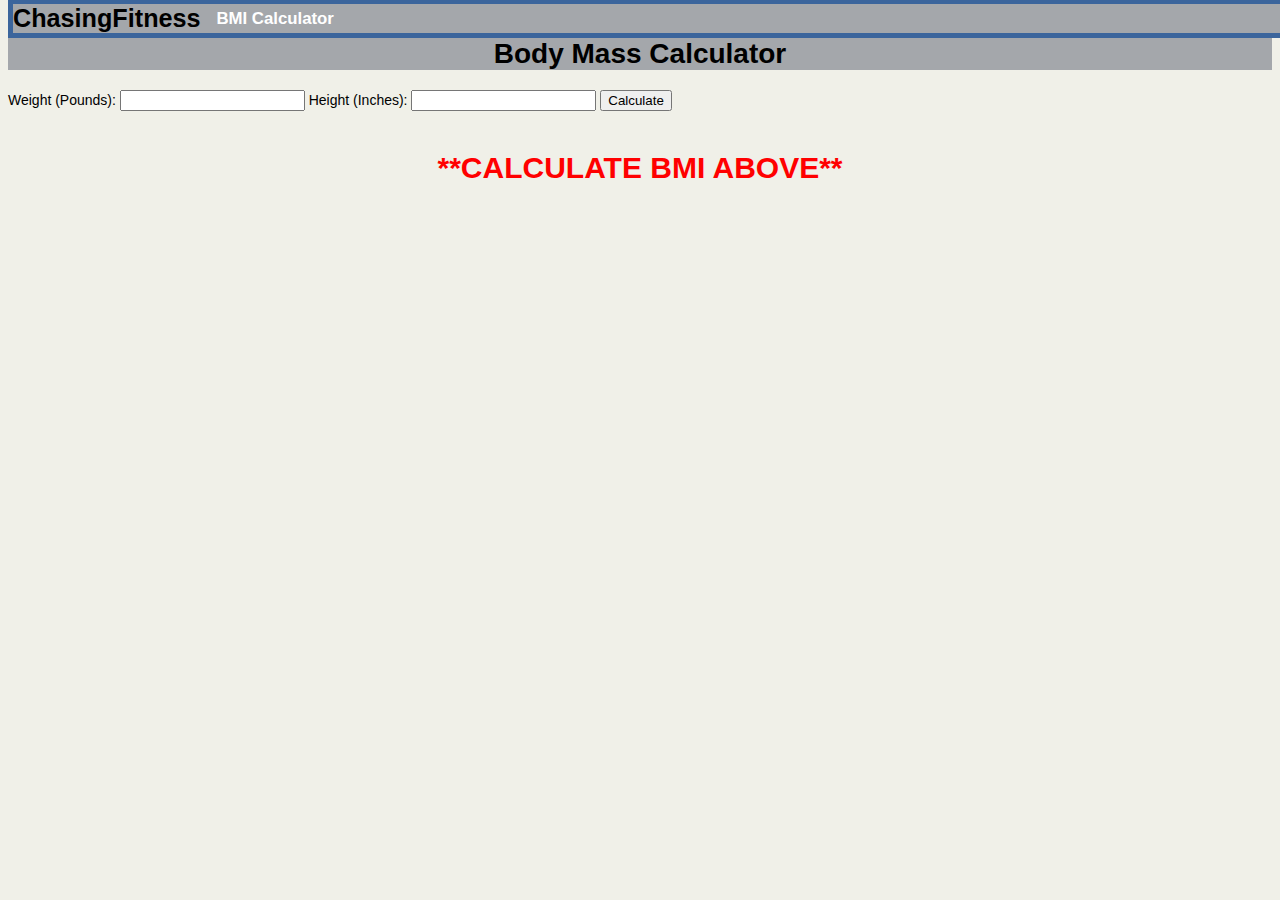
<file: bmi.html>
<!DOCTYPE html>
<html>
    <head>
        <meta charset="utf-8">
        <title>Chasing Ftiness</title>

        <link rel="stylesheet" type="text/css" href="style.css">
    </head>

    <body>
      <h1 id="topbanner">

        <a href="index.html" class="firstword"> ChasingFitness</a>

        <span class="toplinks"> <a href="bmi.html">BMI Calculator</a> </span>

      </h1>

    <div id="mainmessage">

        <h2> Body Mass Calculator </h2>

    </div>

    <div class="ez-visible">
        <form>
          Weight (Pounds): <input type="text" id="value1">
          Height (Inches): <input type="text" id="value2">
          <button type="button" onclick="calc()">Calculate</button>
        </form>
    <div id="result"> **CALCULATE BMI ABOVE** </div>
    </div>


    </body>

    <script src="js1/main.js"></script>

    </html>
</file>
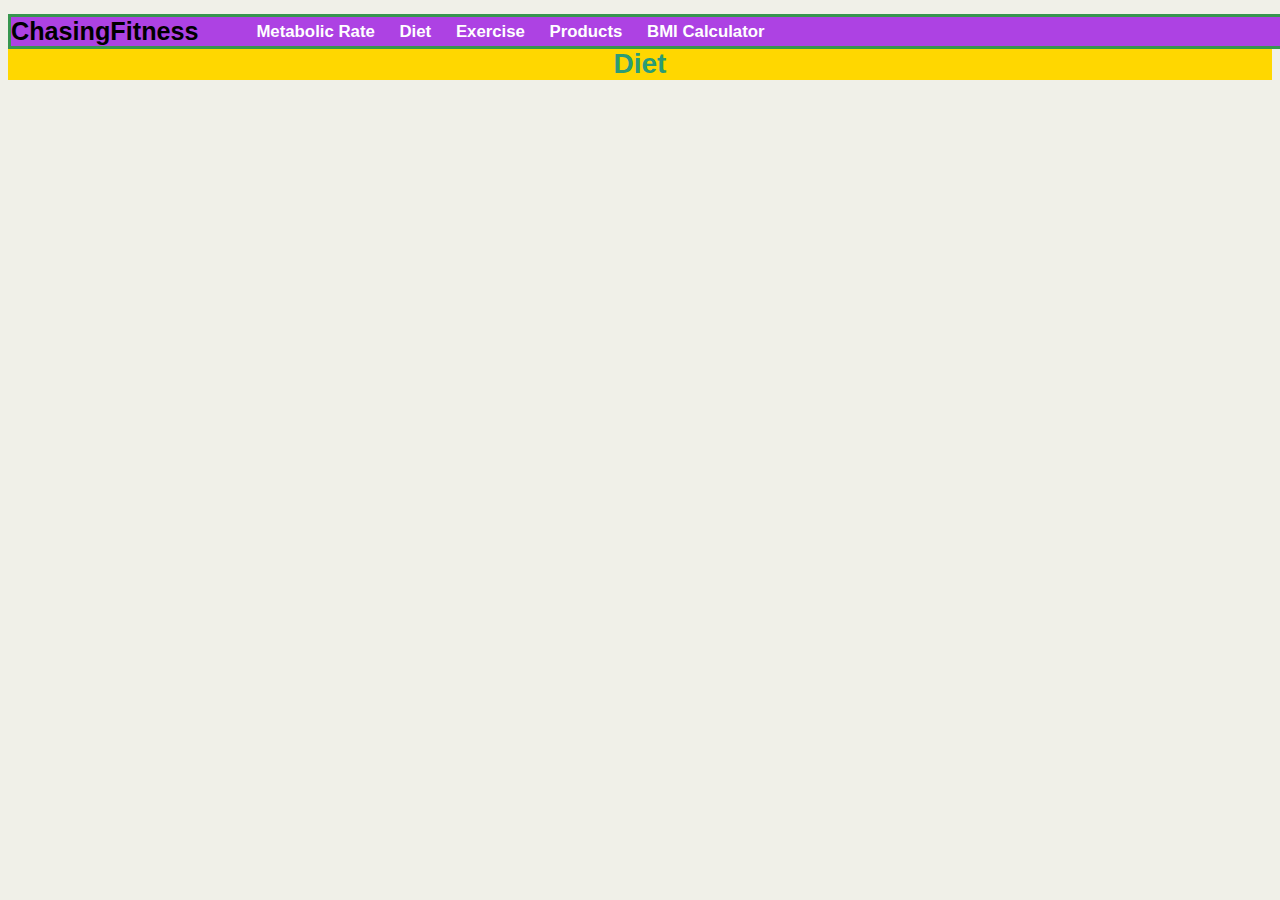
<file: diet.html>
<!DOCTYPE html>
<html>
    <head>
        <meta charset="utf-8">
        <title>Chasing Ftiness</title>

        <style>

    body {
        background-color:rgb(240, 240, 232);
        font-size: 14px;

      /* shortcut for above + font-style: italic; =
      font: italic 14px Helvetica;

      ... also note that

      font-weight:bold; is an extra command to change thickness*/

    }

    .toplinks {
        font-size:0.8em;
        margin:10px;
          position:relative;
          top:1px;

    }

    #firstim { float:left;
    margin-right:10px;
    position:relative;
    top:40px;


    }
    .greyback {background-color:rgb(227, 207, 227);
            width:95%;
            margin: 15px auto;
            border: solid 5px rgb(59, 101, 156);

            /* alternate method to center
            margin: 0 auto;
            */

    }

    .caution {color:rgb(230, 39, 77);
    }

    .good {color:rgb(38, 209, 4);
    font-weight:bold;
    }



    a.firstword {
        text-decoration:none;
        font-size:1.2em;
        color:black;
    }

    #mainmessage {
        position:relative;
        top:40px;
        z-index:1;
    }


    #topbanner {
        background-color: rgb(173, 66, 227);

    }

    #moveup {
        position: relative;
        top:-0.2em;
        left:2em;
    }

    a{ color:white;
    text-decoration:none;
    }

    h1 {text-align: left;
    font-size:1.5em;
    position:fixed;
    width:100%;
    top:0px;
    z-index:2;
    border: 3px solid rgb(55, 150, 79);

    }

            .flright {
                float:right;
            }

    h2 { color:rgb(43, 156, 118);
         background-color: rgb(255, 215, 0);
         font-size: 2em;
         margin:0px ;
         text-align:center;
    }

    p {line-height: 1.15em;
    }

    p strong {
        color:rgb(39, 143, 106);
    }

    body {
        font-family: Helvetica;
    }


        </style>

    </head>
    <body>
    <h1 id="topbanner">

      <a href="index.html" class="firstword"> ChasingFitness</a>

    <span id="moveup">  <span class="toplinks"> <a href="metabolicrate.html">Metabolic Rate</a> </span>

      <span class="toplinks"> <a href="diet.html">Diet</a> </span>

      <span class="toplinks"> <a href="exercise.html">Exercise</a>
      </span>

      <span class="toplinks"> <a href="products.html">Products</a> </span>

      <span class="toplinks"> <a href="bmi.html">BMI Calculator</a> </span> </span>

    </h1>

    <div id="mainmessage">

    <h2> Diet </h2>

    </div>

    </body>
</html>
</file>
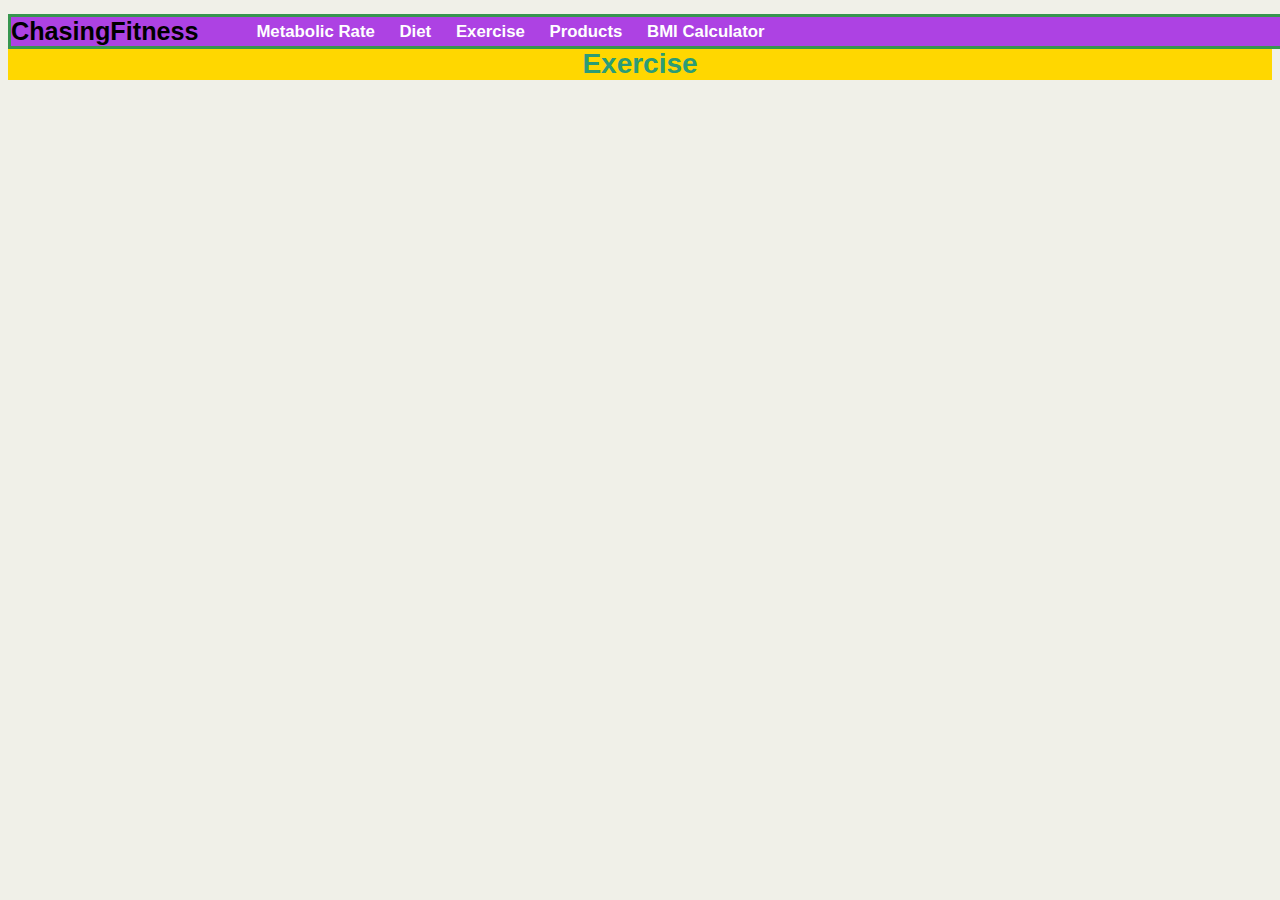
<file: exercise.html>
<!DOCTYPE html>
<html>
    <head>
        <meta charset="utf-8">
        <title>Chasing Ftiness</title>

        <style>

    body {
        background-color:rgb(240, 240, 232);
        font-size: 14px;

      /* shortcut for above + font-style: italic; =
      font: italic 14px Helvetica;

      ... also note that

      font-weight:bold; is an extra command to change thickness*/

    }

    .toplinks {
        font-size:0.8em;
        margin:10px;
          position:relative;
          top:1px;

    }

    #firstim { float:left;
    margin-right:10px;
    position:relative;
    top:40px;


    }
    .greyback {background-color:rgb(227, 207, 227);
            width:95%;
            margin: 15px auto;
            border: solid 5px rgb(59, 101, 156);

            /* alternate method to center
            margin: 0 auto;
            */

    }

    .caution {color:rgb(230, 39, 77);
    }

    .good {color:rgb(38, 209, 4);
    font-weight:bold;
    }



    a.firstword {
        text-decoration:none;
        font-size:1.2em;
        color:black;
    }

    #mainmessage {
        position:relative;
        top:40px;
        z-index:1;
    }


    #topbanner {
        background-color: rgb(173, 66, 227);

    }

    #moveup {
        position: relative;
        top:-0.2em;
        left:2em;
    }

    a{ color:white;
    text-decoration:none;
    }

    h1 {text-align: left;
    font-size:1.5em;
    position:fixed;
    width:100%;
    top:0px;
    z-index:2;
    border: 3px solid rgb(55, 150, 79);

    }

            .flright {
                float:right;
            }

    h2 { color:rgb(43, 156, 118);
         background-color: rgb(255, 215, 0);
         font-size: 2em;
         margin:0px ;
         text-align:center;
    }

    p {line-height: 1.15em;
    }

    p strong {
        color:rgb(39, 143, 106);
    }

    body {
        font-family: Helvetica;
    }


        </style>

    </head>
    <body>
    <h1 id="topbanner">

      <a href="index.html" class="firstword"> ChasingFitness</a>

    <span id="moveup">  <span class="toplinks"> <a href="metabolicrate.html">Metabolic Rate</a> </span>

      <span class="toplinks"> <a href="diet.html">Diet</a> </span>

      <span class="toplinks"> <a href="exercise.html">Exercise</a>
      </span>

      <span class="toplinks"> <a href="products.html">Products</a> </span>

      <span class="toplinks"> <a href="bmi.html">BMI Calculator</a> </span> </span>


    </h1>

    <div id="mainmessage">

    <h2> Exercise </h2>

    </div>

    </body>
</html>
</file>
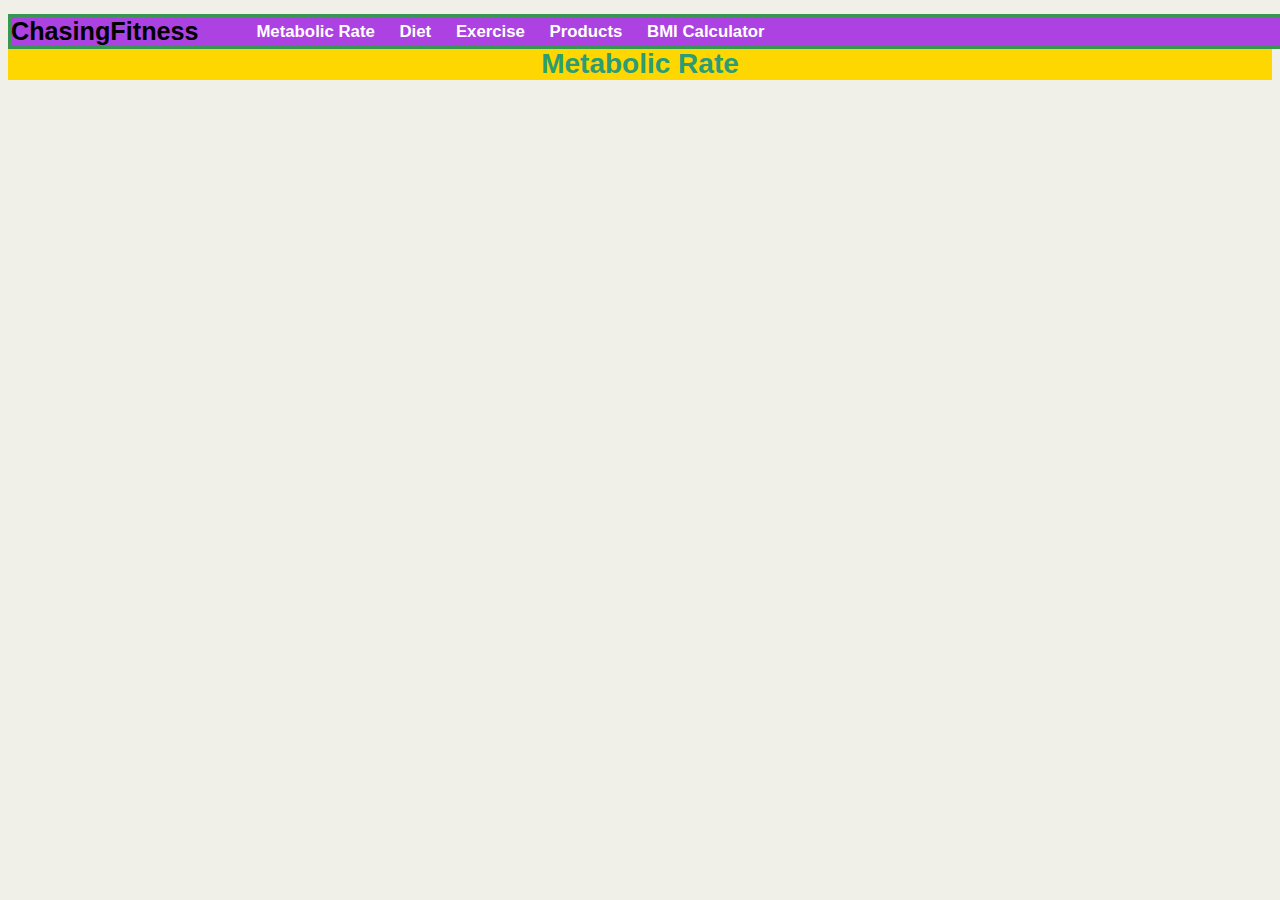
<file: metabolicrate.html>
<!DOCTYPE html>
<html>
    <head>
        <meta charset="utf-8">
        <title>Chasing Ftiness</title>

        <style>

    body {
        background-color:rgb(240, 240, 232);
        font-size: 14px;

      /* shortcut for above + font-style: italic; =
      font: italic 14px Helvetica;

      ... also note that

      font-weight:bold; is an extra command to change thickness*/

    }

    .toplinks {
        font-size:0.8em;
        margin:10px;
          position:relative;
          top:1px;

    }

    #firstim { float:left;
    margin-right:10px;
    position:relative;
    top:40px;


    }
    .greyback {background-color:rgb(227, 207, 227);
            width:95%;
            margin: 15px auto;
            border: solid 5px rgb(59, 101, 156);

            /* alternate method to center
            margin: 0 auto;
            */

    }

    .caution {color:rgb(230, 39, 77);
    }

    .good {color:rgb(38, 209, 4);
    font-weight:bold;
    }



    a.firstword {
        text-decoration:none;
        font-size:1.2em;
        color:black;
    }

    #mainmessage {
        position:relative;
        top:40px;
        z-index:1;
    }


    #topbanner {
        background-color: rgb(173, 66, 227);

    }

    #moveup {
        position: relative;
        top:-0.2em;
        left:2em;
    }

    a{ color:white;
    text-decoration:none;
    }

    h1 {text-align: left;
    font-size:1.5em;
    position:fixed;
    width:100%;
    top:0px;
    z-index:2;
    border: 3px solid rgb(55, 150, 79);

    }

            .flright {
                float:right;
            }

    h2 { color:rgb(43, 156, 118);
         background-color: rgb(255, 215, 0);
         font-size: 2em;
         margin:0px ;
         text-align:center;
    }

    p {line-height: 1.15em;
    }

    p strong {
        color:rgb(39, 143, 106);
    }

    body {
        font-family: Helvetica;
    }


        </style>

    </head>
    <body>
    <h1 id="topbanner">

      <a href="index.html" class="firstword"> ChasingFitness</a>

    <span id="moveup">  <span class="toplinks"> <a href="metabolicrate.html">Metabolic Rate</a> </span>

      <span class="toplinks"> <a href="diet.html">Diet</a> </span>

      <span class="toplinks"> <a href="exercise.html">Exercise</a>
      </span>

      <span class="toplinks"> <a href="products.html">Products</a> </span>

      <span class="toplinks"> <a href="bmi.html">BMI Calculator</a> </span> </span>

    </h1>

    <div id="mainmessage">

    <h2> Metabolic Rate </h2>

    </div>

    </body>
</html>
</file>
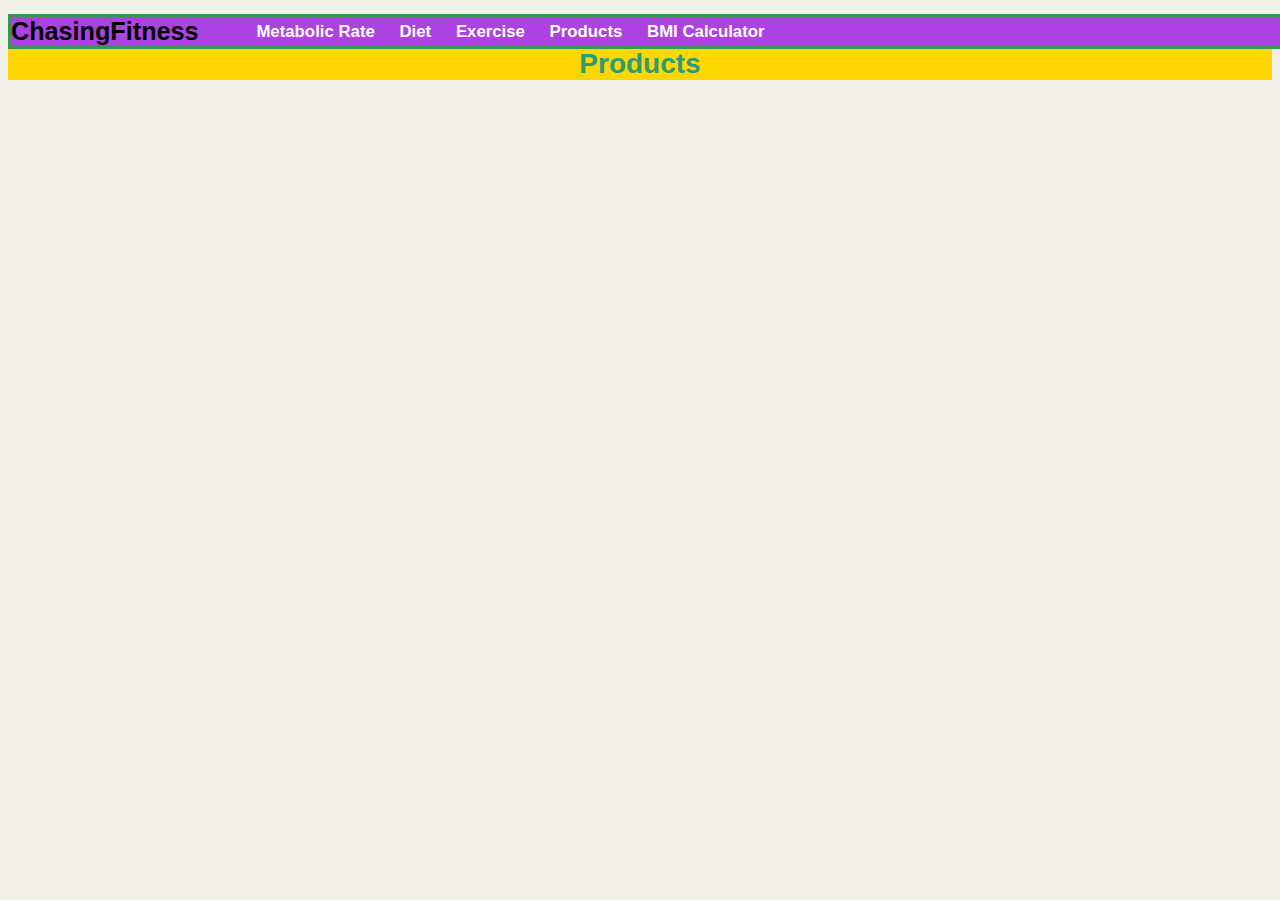
<file: products.html>
<!DOCTYPE html>
<html>
    <head>
        <meta charset="utf-8">
        <title>Chasing Ftiness</title>

        <style>

    body {
        background-color:rgb(240, 240, 232);
        font-size: 14px;

      /* shortcut for above + font-style: italic; =
      font: italic 14px Helvetica;

      ... also note that

      font-weight:bold; is an extra command to change thickness*/

    }

    .toplinks {
        font-size:0.8em;
        margin:10px;
          position:relative;
          top:1px;

    }

    #firstim { float:left;
    margin-right:10px;
    position:relative;
    top:40px;


    }
    .greyback {background-color:rgb(227, 207, 227);
            width:95%;
            margin: 15px auto;
            border: solid 5px rgb(59, 101, 156);

            /* alternate method to center
            margin: 0 auto;
            */

    }

    .caution {color:rgb(230, 39, 77);
    }

    .good {color:rgb(38, 209, 4);
    font-weight:bold;
    }



    a.firstword {
        text-decoration:none;
        font-size:1.2em;
        color:black;
    }

    #mainmessage {
        position:relative;
        top:40px;
        z-index:1;
    }


    #topbanner {
        background-color: rgb(173, 66, 227);

    }

    #moveup {
        position: relative;
        top:-0.2em;
        left:2em;
    }

    a{ color:white;
    text-decoration:none;
    }

    h1 {text-align: left;
    font-size:1.5em;
    position:fixed;
    width:100%;
    top:0px;
    z-index:2;
    border: 3px solid rgb(55, 150, 79);

    }

            .flright {
                float:right;
            }

    h2 { color:rgb(43, 156, 118);
         background-color: rgb(255, 215, 0);
         font-size: 2em;
         margin:0px ;
         text-align:center;
    }

    p {line-height: 1.15em;
    }

    p strong {
        color:rgb(39, 143, 106);
    }

    body {
        font-family: Helvetica;
    }


        </style>

    </head>
    <body>
    <h1 id="topbanner">

      <a href="index.html" class="firstword"> ChasingFitness</a>

    <span id="moveup">  <span class="toplinks"> <a href="metabolicrate.html">Metabolic Rate</a> </span>

      <span class="toplinks"> <a href="diet.html">Diet</a> </span>

      <span class="toplinks"> <a href="exercise.html">Exercise</a>
      </span>

      <span class="toplinks"> <a href="products.html">Products</a> </span>

      <span class="toplinks"> <a href="bmi.html">BMI Calculator</a> </span> </span>


    </h1>

    <div id="mainmessage">

        <h2> Products </h2>

    </div>


    </body>
</html>
</file>
<file: style.css>
body {
    background-color:rgb(240, 240, 232);
    font-size: 14px;

  /* shortcut for above + font-style: italic; =
  font: italic 14px Helvetica;

  ... also note that

  font-weight:bold; is an extra command to change thickness*/

}

* {
  scroll-behavior: smooth;
}

.toplinks {
    font-size:0.8em;
    margin:10px;
    position:relative;
    bottom: 3px;

}

#firstim { float:left;
margin-right:10px;
position:relative;
top:40px;


}
.greyback {background-color:#ededed;
        width:95%;
        margin: 15px auto;
        border: solid 5px rgb(59, 101, 156);

        /* alternate method to center
        margin: 0 auto;
        */

}

.caution {color:rgb(230, 39, 77);
}

.good {color:rgb(38, 209, 4);
font-weight:bold;
}



a.firstword {
    text-decoration:none;
    font-size:1.2em;
    color:black;
}

.ez-visible {
  z-index: 5;
  position:relative;
  top: 50px;
}

#result {
  padding: 50px;
  position: relative;
  bottom: 10px;
  text-align: center;
  font-weight: bold;
  color: red;
  font-size: 30px;
}

#mainmessage {
    position:relative;
    top:30px;
    z-index:1;
}


#topbanner {
    background-color:#a4a7ab;
      border: solid 5px rgb(59, 101, 156);

}

#movelinks {
    position: relative;
    top:-0.2em;
    left:2em;
}


#embed_vid {
  position: relative;
  top: 25px;
  left:35%;
}

#block_video {
  height: 450px;
}

#containers {
  position: relative;
  top:75px;
}

a{ color:white;
text-decoration:none;
}

a:hover {
  color:#333328;
}

h1 {text-align: left;
font-size:1.5em;
position:fixed;
width:100%;
top:-15px;
z-index:2;
border: 3px solid rgb(55, 150, 79);

}

        .flright {
            float:right;
        }

h2 { color:##506b94;
     background-color:#a4a7ab;
     font-size: 2em;
     margin:0px ;
     text-align:center;
}

p {line-height: 1.15em;
}

p strong {
    color:rgb(39, 143, 106);
}

body {
    font-family: Helvetica;
}
</file>
